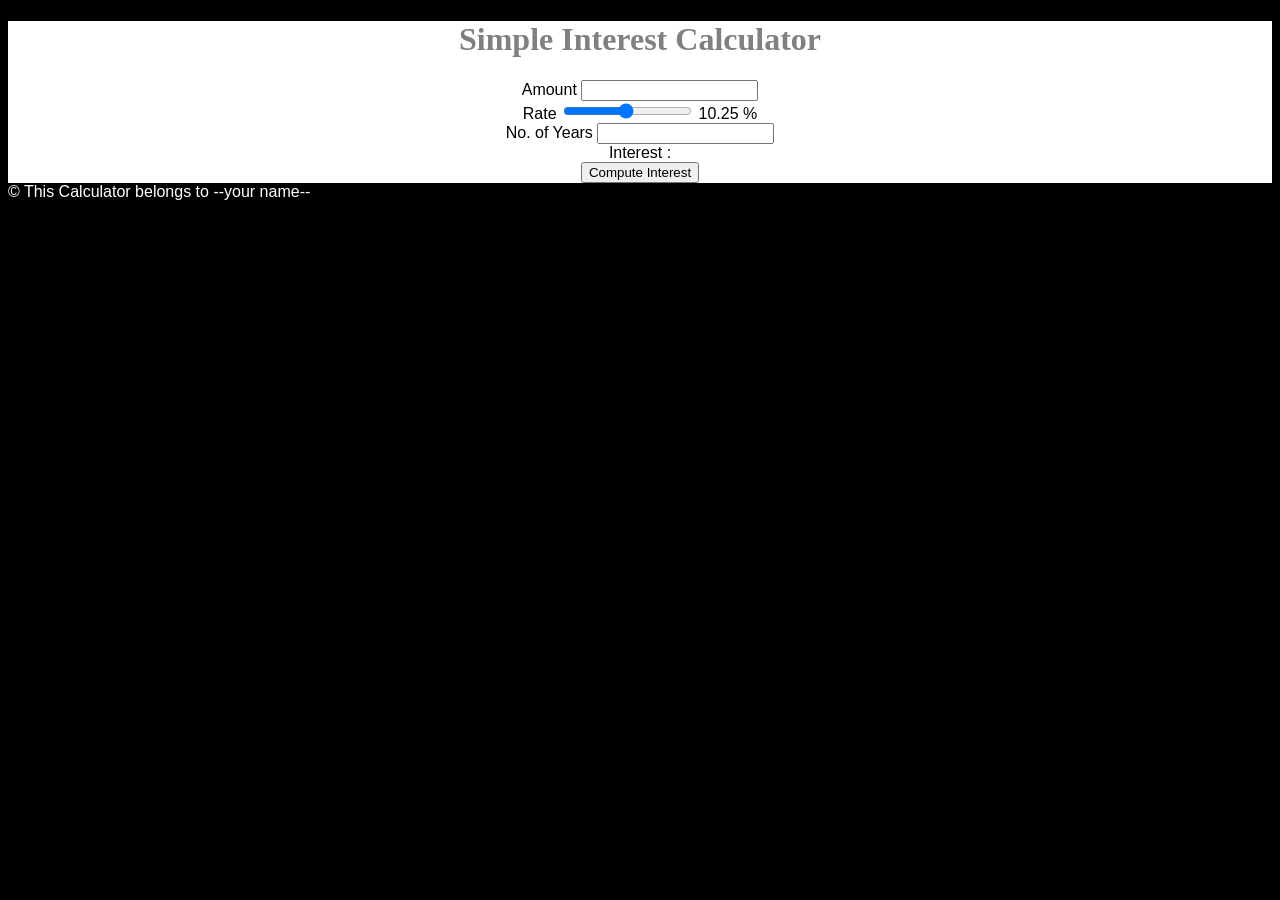
<file: index.html>
<!DOCTYPE html>
<html>
    <head>
        <script src="script.js"></script>
        <link rel="stylesheet" href="style.css">
        <title>Simple Interest Calculator</title>
    </head>
    <body>
        <div class="maindiv">
            <h1>Simple Interest Calculator</h1>

            Amount <input type="number"  id="principal">  <br/>

            Rate <input type="range" id="rate" min="1" max="20" value="10.25" step="0.25"> 
            <span id="rate_val">
                10.25
            </span>% <br/>

            No. of Years 
            <input type="number" id="years" list="all_years">
            <datalist id="all_years">
                <option value="1">1</option>
                <option value="2">2</option>
                <option value="3">3</option>
                <option value="4">4</option>
                <option value="5">5</option>
                <option value="6">6</option>
                <option value="7">7</option>
                <option value="8">8</option>
                <option value="9">9</option>
                <option value="10">10</option>
            </datalist>
            <br />
            Interest : <span id="result"></span><br/>

            <button onclick="compute()">Compute Interest</button>
        </div>

        <footer>
            &#169; This Calculator belongs to --your name--
        </footer>
    </body>
</html>
</file>
<file: style.css>
body {
    background-color: black;
    font-family: arial;
    color: white;
}

h1 {
    color: grey;
    font-family: verdana;
}

.maindiv {
    background-color: white;
    color: black;
    width: 300 px;
    padding: 20 px;
    border-radius: 25 px;
    text-align: center;
}
</file>
